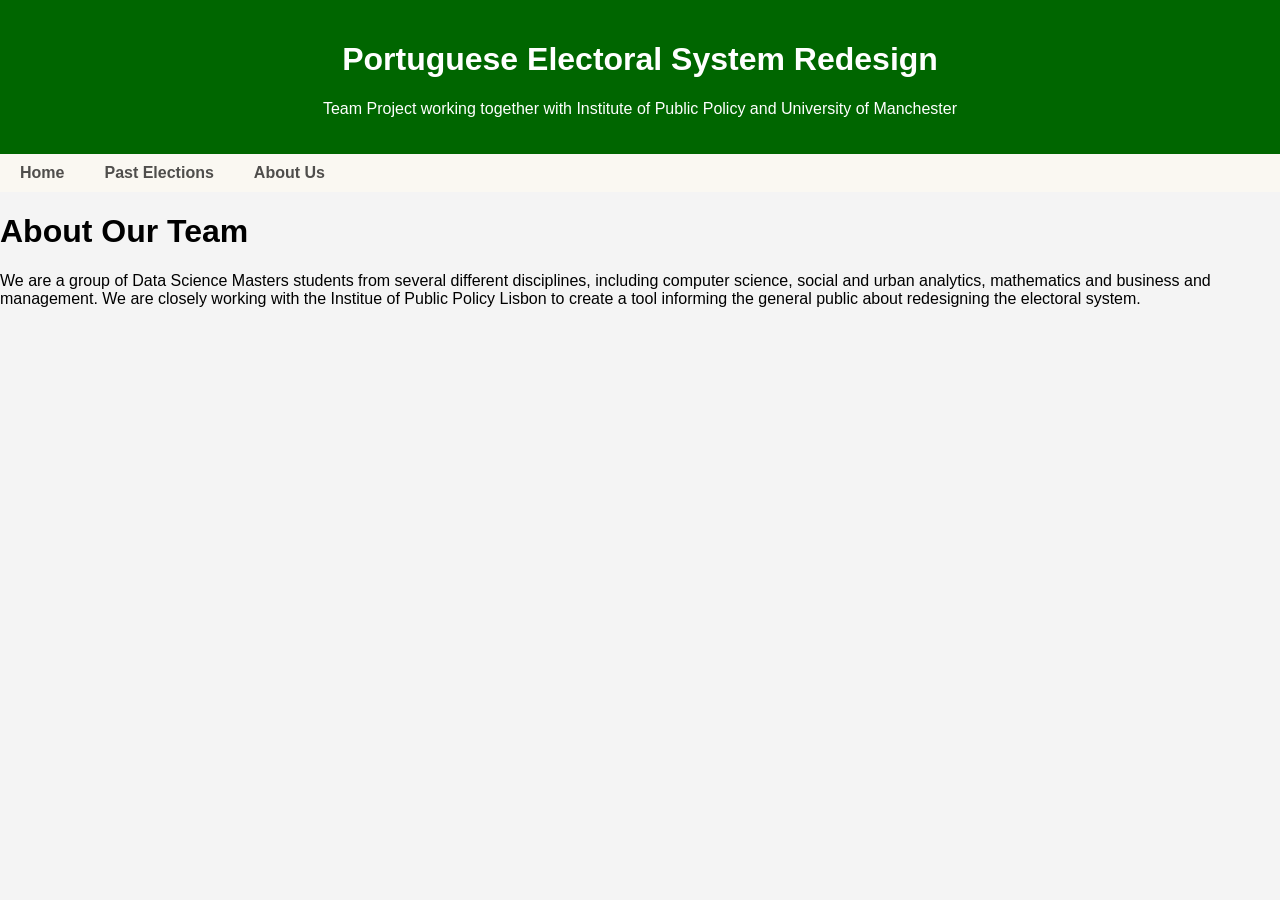
<file: app/about.html>
<!DOCTYPE html>
<html>
<head>
    <title>About Us</title>
    <link rel="stylesheet" href="style.css">
</head>
<body>
    <header>
        <h1>Portuguese Electoral System Redesign</h1>
        <p>Team Project working together with Institute of Public Policy and University of Manchester</p>
    </header>

<nav class="navbar">
    <ul>
        <li><a href="index.html">Home</a></li>
        <li><a href="past.html">Past Elections</a></li>
        <li><a href="about.html">About Us</a></li>
    </ul>
</nav>

<h1>About Our Team</h1>
<p>We are a group of Data Science Masters students from several different disciplines, including computer science, 
    social and urban analytics, mathematics and business and management. We are closely working with the Institue 
    of Public Policy Lisbon to create a tool informing the general public about redesigning the electoral system.</p>

</body>
</html>
</file>
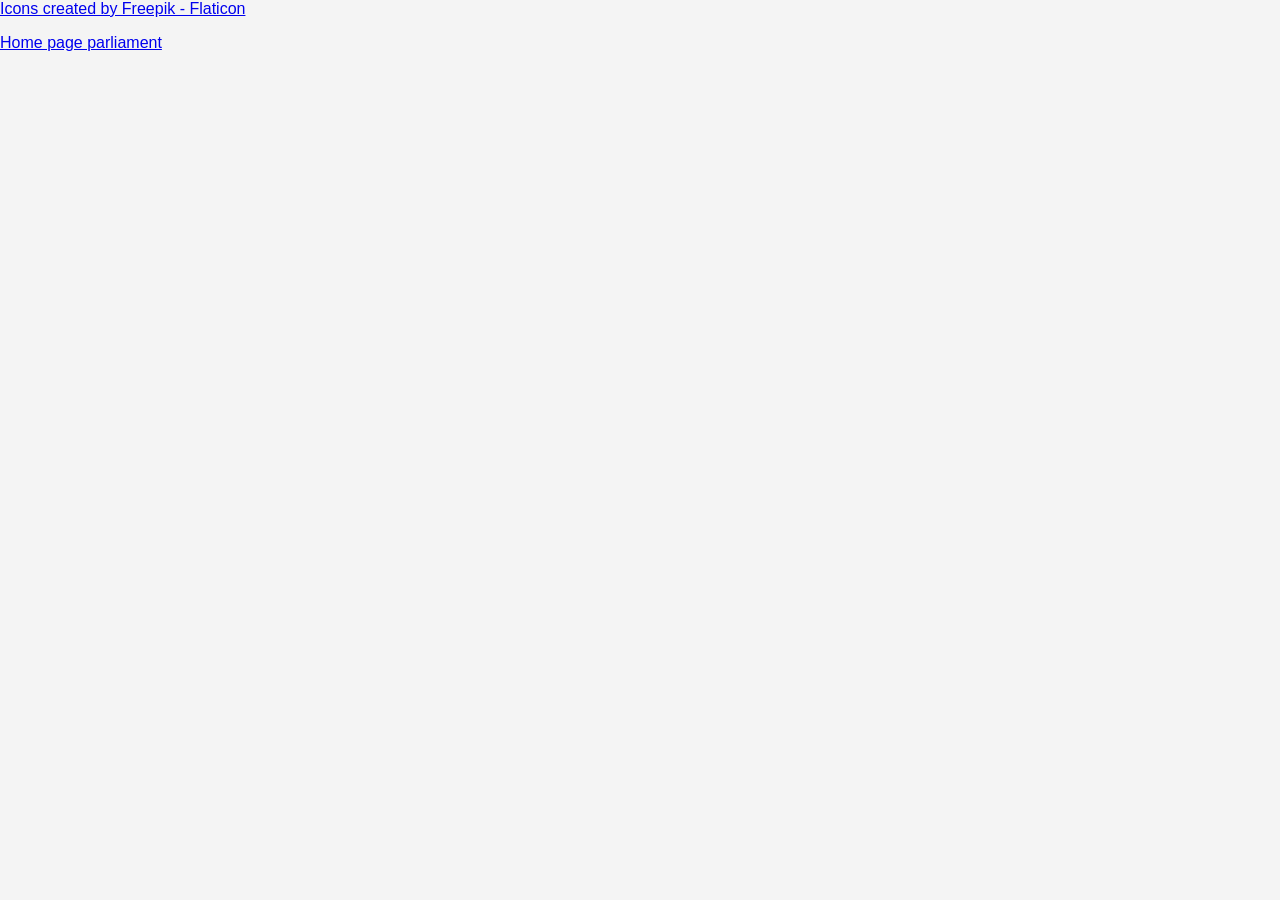
<file: app/credits.html>
<!DOCTYPE html>
<html lang="en">
<head>
    <meta charset="UTF-8">
    <title>Electoral System Redesign</title>
    <link rel="stylesheet" href="style.css">
    

</head>
<body>


<a href="https://www.flaticon.com/authors/roundicons" title="flag icons">Icons created by Freepik - Flaticon</a>
<p></p>
<a href="https://www.pexels.com/photo/white-concrete-building-under-blue-sky-5072289/" title="home page">Home page parliament</a>

</body>
</html>
</file>
<file: app/style.css>
body {
    font-family: Arial, sans-serif;
    margin: 0;
    background-color: #f4f4f4;
}

header {
    background-color: #006600;
    color: white;
    padding: 20px;
    text-align: center;
}

main {
    padding: 20px;
}

section {
    background: white;
    margin-bottom: 15px;
    padding: 15px;
    border-radius: 8px;
}

#map{ 
    background-color: #f4f4f4; 
}

.leaflet-interactive:focus {
    outline: none;
}



.navbar button {
    border: none;
    background-color: #5fac73;
    color: white;
    border-radius: 5px;
    cursor: pointer;
}

.navbar button:hover {
    background-color: #5fac73;
}

.navbar {
    background-color: #faf8f2;
    padding: 10px 0;
}

.navbar ul {
    list-style: none;
    display: flex;
    align-items: center;
    width: 100%;         
    margin: 0;
    padding: 0;
}

.nav-right {
    margin-left: auto;
    display: flex;
}


.navbar li:not(.nav-right) {
    margin: 0 20px;
}

.navbar a {
    color: #4f4e4c;
    text-decoration: none;
    font-weight: bold;
}

.navbar a:hover {
    color: #00cc66;
}



  .hero {
    position: relative;
    height: 85vh;
    min-height: 500px;
    display: flex;
    align-items: center;
    padding-bottom: 60px; 
    background: url('images/home_sao_bento_palace.png') center center / cover no-repeat;
  }

  .hero-overlay {
    position: absolute;
    inset: 0;
    background: linear-gradient(to right, rgba(0,0,0,0.72) 40%, rgba(0,0,0,0.2) 100%);
  }

  .hero-content {
    position: relative;
    z-index: 1;
    max-width: 600px;
    margin-left: 8%;
    color: #fff;
  }

  .hero-content h1 {
    font-family: 'Playfair Display', serif;
    font-size: clamp(2rem, 4vw, 3.2rem);
    line-height: 1.2;
    margin: 0 0 1rem;
    color: #fff;
  }

 

  .hero-button {
    display: inline-block;
    background: #356040;
    border-radius: 15px;
    color: #fff;
    font-family: 'Source Sans 3', sans-serif;
    font-size: 1rem;
    font-weight: 600;
    padding: 0.75rem 2rem;
    border: none;
    cursor: pointer;
    text-decoration: none;
    letter-spacing: 0.03em;
    transition: background 0.2s;
  }

  .hero-button:hover {
    background: #5fac73;
  }





    .services-bar {
    display: flex;
    
    max-width: 640px;
    justify-content: center;
    background: #fff;
    box-shadow: 0 4px 20px rgba(0,0,0,0.08);
    padding: 2rem 1rem;
    margin-top: -150px;  
    gap: 0;
    position: relative;
    z-index: 100;    
    margin-left: auto;   
    margin-right: auto;
  }

  .service-item {
    flex: 1;
    max-width: 160px;
    display: flex;
    flex-direction: column;
    align-items: center;
    gap: 0.75rem;
    padding: 0 1rem;
    border-right: 1px solid #eee;
    text-align: center;
  }

  .service-item:last-child {
    border-right: none;
  }

  .service-icon {
    width: 48px;
    height: 48px;
    color: #665ea9;
  }

  .service-item span {
    font-family: 'Source Sans 3', sans-serif;
    font-size: 0.85rem;
    color: #333;
    line-height: 1.3;
  }



footer {
    text-align: center;
    padding: 10px;
    background: #ddd;
}

.footer {
    background-color: #356040;
    color: #ffffff;
    text-align: center;
    padding: 20px 10px;
    margin-top: 30px;
}

.footer-nav {
    margin-bottom: 15px;
}

.footer-nav a {
    color: #ffffff;
    text-decoration: none;
    margin: 0 10px;
    font-size: 14px;
}

.footer-nav a:hover {
    color: white;
}



.logo img {
    width: 200px;
    max-width: 100%;
    max-height: 100%;
    object-fit: contain;
    margin: 10px;
    transition: transform 0.3s ease;
}
.logo img:hover {
    transform: scale(1.1);
}

.logo {
    display: flex;
    justify-content: center;
    align-items: center;
    gap: 30px;
}

.logo a {
    display: flex;
    align-items: center;
    justify-content: center;
    width: 200px;   
    height: 120px;   
}
</file>
